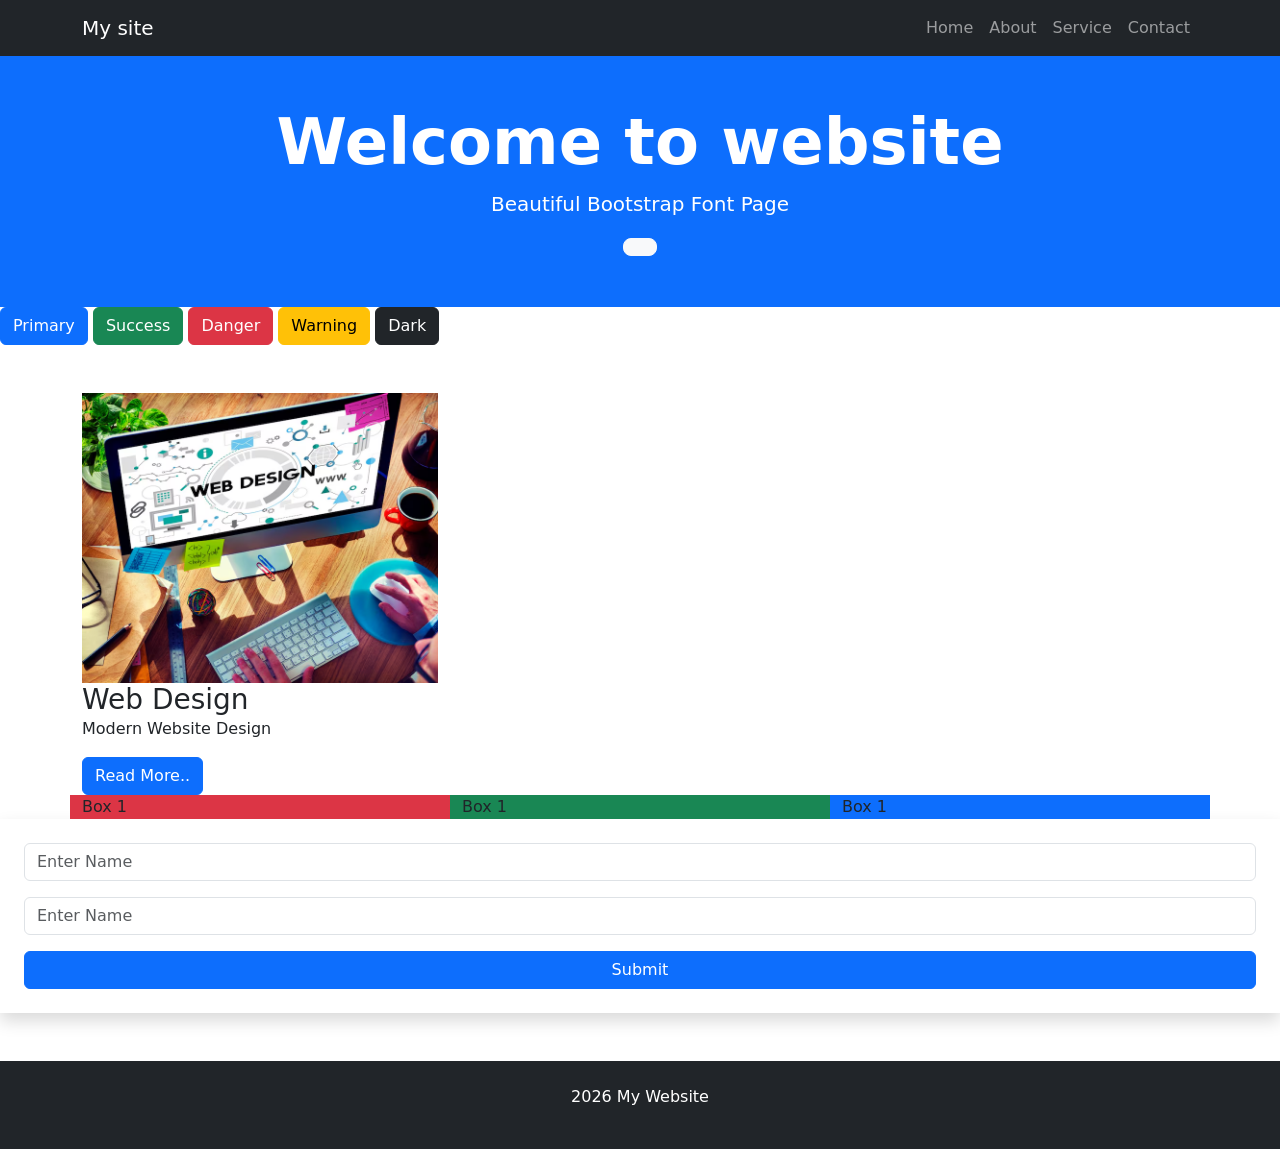
<file: homepage.html>
<!DOCTYPE html>
<html lang="en">

<head>
  <meta charset="UTF-8">
  <meta name="viewport" content="width=device-width, initial-scale=1.0">
  <title>Document</title>
  <link href="https://cdn.jsdelivr.net/npm/bootstrap@5.3.8/dist/css/bootstrap.min.css" rel="stylesheet"
    integrity="sha384-sRIl4kxILFvY47J16cr9ZwB07vP4J8+LH7qKQnuqkuIAvNWLzeN8tE5YBujZqJLB" crossorigin="anonymous">
  <link rel="stylesheet" href="style.css">
</head>

<body>
  <nav class="navbar navbar-expand-lg navbar-dark bg-dark">
    <div class="container">
      <a class="navbar-brand" href="#">My site</a>

      <button class="navbar-toggler" data-bs-toggle="collapse" data-bs-target="#menu">
        <span class="navbar-toggler-icon"></span>
      </button>

      <div class="collapse navbar-collapse " id="menu">
        <ul class="navbar-nav ms-auto">
          <li class="nav-item"><a class="nav-link" href="#">Home</a></li>
          <li class="nav-item"><a class="nav-link" href="#">About</a></li>
          <li class="nav-item"><a class="nav-link" href="#">Service</a></li>
          <li class="nav-item"><a class="nav-link" href="#">Contact</a></li>
        </ul>

      </div>
    </div>
  </nav>
  <!-- hero section -->
  <section class="bg-primary text-white text-center p-5">
    <div class="container">
      <h1 class="display-3 fw-bold">
        Welcome to website
      </h1>
      <p class="lead">Beautiful Bootstrap Font Page</p>

      <button class="btn btn-light btn-lg">

      </button>
    </div>

  </section>
  <!-- Button Section -->
  <button class="btn btn-primary">Primary</button>
  <button class="btn btn-success">Success</button>
  <button class="btn btn-danger">Danger</button>
  <button class="btn btn-warning">Warning</button>
  <button class="btn btn-dark">Dark</button>

  <!-- Cards(Best Service / Products) -->
 


  <div class="container mt-5 ">

    <div class="row">
      <div class="col-md-4">

        <div class="card-shadow">
          <img class="card-img-top" src="./web.jpg" alt="">


          <div class="card-body">
            <h3 class="card-title">
              Web Design
            </h3>
            <p class="card-text">Modern Website Design</p>
            <a href="#" class="btn btn-primary">Read More..</a>
          </div>
        </div>
      </div>

    </div>
  </div>

  <div class="container">
    <div class="row">
      <div class="col-md-4 bg-danger">Box 1 </div>
      <div class="col-md-4 bg-success">Box 1 </div>
      <div class="col-md-4 bg-primary">Box 1 </div>


    </div>

  </div>

 <form class="p-4 shadow">
<input type="text" class="form-control mb-3" placeholder="Enter Name">
<input type="text" class="form-control mb-3" placeholder="Enter Name">

<button class="btn btn-primary w-100">Submit</button>
 </form>




<footer class="bg-dark text-white text-center p-4 mt-5">
  <p> 2026 My Website</p>

</footer>


</body>

</html>
</file>
<file: style.css>
* {
    margin: 0;
    padding: 0;
    box-sizing: border-box;
}

html {
    scroll-behavior: smooth;
}
/* .navbar {
    width: 100%;
    background-color: rgb(10, 10, 190);
    padding: 0px 5%; 

    display: flex;
    justify-content: space-between;
    align-items: center;

    top: 0;
    position: sticky;
    z-index: 100;

} */

/* .nav-links {
    display: flex;
    gap: 30px;

}
.nav-links li{
    list-style: none;
} */
</file>
